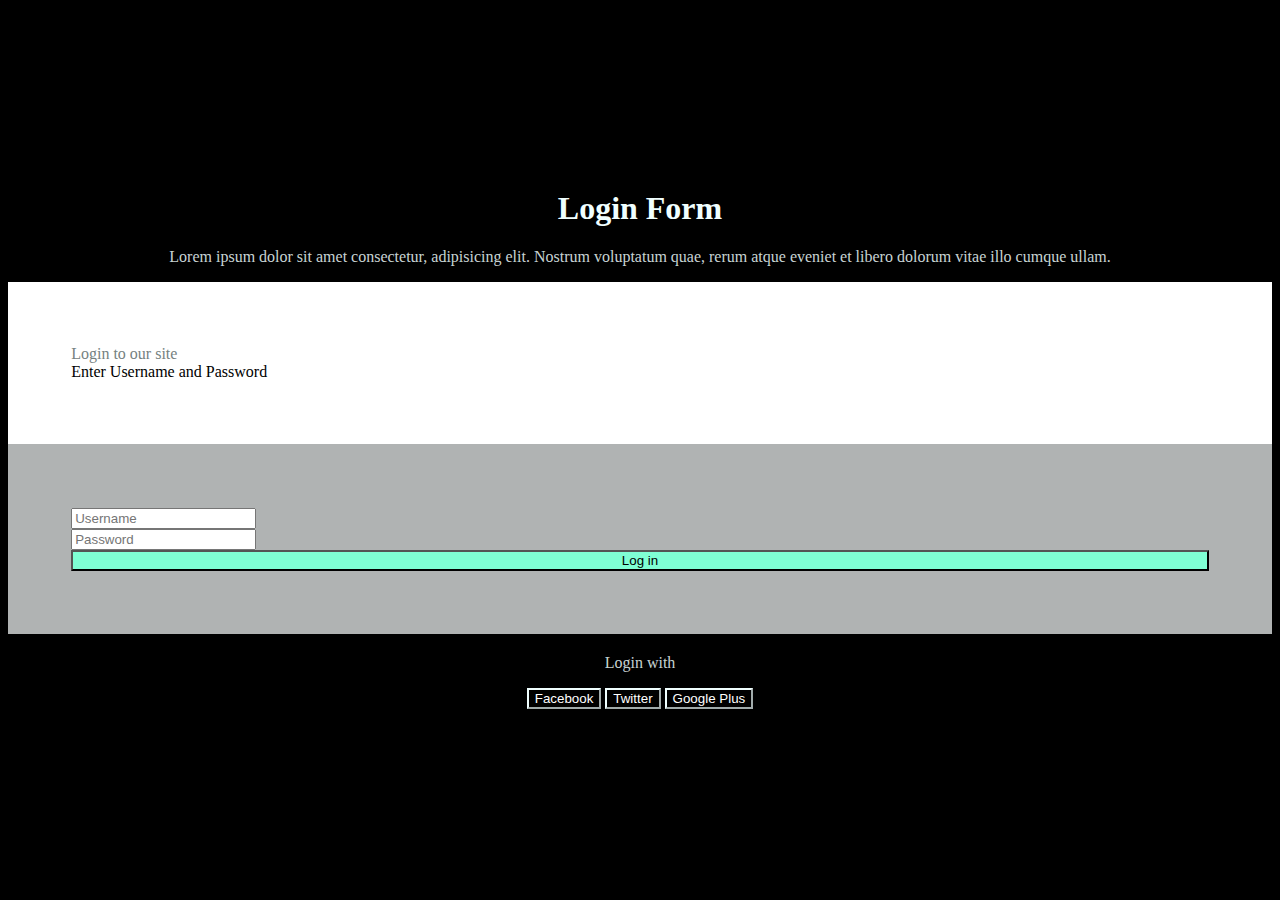
<file: Ejercicio1/index.html>
<!DOCTYPE html>
<html>

<head>
  <meta charset="UTF-8">
  <!-- CSS only -->
  <link href="https://cdn.jsdelivr.net/npm/bootstrap@5.2.0-beta1/dist/css/bootstrap.min.css" rel="stylesheet"
    integrity="sha384-0evHe/X+R7YkIZDRvuzKMRqM+OrBnVFBL6DOitfPri4tjfHxaWutUpFmBp4vmVor" crossorigin="anonymous">
  <!-- JavaScript Bundle with Popper -->
  <script src="https://cdn.jsdelivr.net/npm/bootstrap@5.2.0-beta1/dist/js/bootstrap.bundle.min.js"
    integrity="sha384-pprn3073KE6tl6bjs2QrFaJGz5/SUsLqktiwsUTF55Jfv3qYSDhgCecCxMW52nD2"
    crossorigin="anonymous"></script>
  <link rel="stylesheet" href="style.css">
  <title>EJ1 BS</title>
</head>

<body>
  <div class="container">
    <div class="row">
      <div class="col-md-3"></div>
      <div class="col-md-6 cajaglobal">
        <h1 class="textocodigo">Login Form</h1>
        <p class="textocodigo2">
          Lorem ipsum dolor sit amet consectetur, adipisicing elit. Nostrum
          voluptatum quae, rerum atque eveniet et libero dolorum vitae illo
          cumque ullam.
        </p>
        <div class="caja1">
          <label for="exampleInputEmail1" class="form-label text1">Login to our site</label><span
            class="bi bi-lock"></span>

          <i class="fa fa-lock fa-2x icono" aria-hidden="true"></i>

          <div id="emailHelp" class="form-text">
            Enter Username and Password
          </div>
        </div>
        <div class="caja2">
          <form>
            <div class="mb-3">
              <input type="email" class="form-control" id="exampleInputEmail1" aria-describedby="emailHelp"
                placeholder="Username" />
            </div>
            <div class="mb-3">
              <input type="password" class="form-control" id="exampleInputPassword1" placeholder="Password" />
            </div>
            <button type="submit " style="width: 100% ;" class="btn boton">
              Log in
            </button>
          </form>
        </div>
        <p class="textocodigofooter">Login with</p>
        <div style="text-align: center;">
          <button type="button" class="btn btnfooter"><i class="fab fa-facebook" aria-hidden="true"></i>
            Facebook</button>
          <button type="button" class="btn btnfooter"><i class="fab fa-twitter" aria-hidden="true"></i> Twitter</button>
          <button type="button" class="btn btnfooter"><i class="fab fa-google-plus" aria-hidden="true"></i> Google
            Plus</button>
        </div>
      </div>
      <div class="col-md-3 "></div>
    </div>
  </div>

</body>

</html>
</file>
<file: Ejercicio1/style.css>
body{
    background-color: black;
    background-image: url(https://thumbs.dreamstime.com/b/playa-tropical-con-la-tabla-de-madera-fondo-de-las-vacaciones-de-verano-93404529.jpg);
    background-repeat: repeat;
}

.caja1{
    background-color: rgb(255, 255, 255);
padding: 5%;}

.caja2{
    background-color: rgba(238, 241, 241, 0.741);
    padding: 5%;
}

.cajaglobal{
    margin-top: 15%;
}

.text1{
    color: rgb(117, 129, 129);
}

.boton{
    color: black;
    background-color: aquamarine;
}

.textocodigo{
    color: azure;
    text-align: center;
}

.textocodigo2{
    color: rgba(240, 255, 255, 0.841);
    text-align: center;
}

.textocodigofooter{
    color: rgba(240, 255, 255, 0.841);
    text-align: center;
    margin-top: 20px;
    font-weight: 900px;

}


.btnfooter{
    background-color: rgba(0, 0, 0, 0.556)!important; 
    color: white;
    border-color: azure;

}

.icono{
    color: rgb(201, 201, 201);
    float: right;
   
}
</file>
